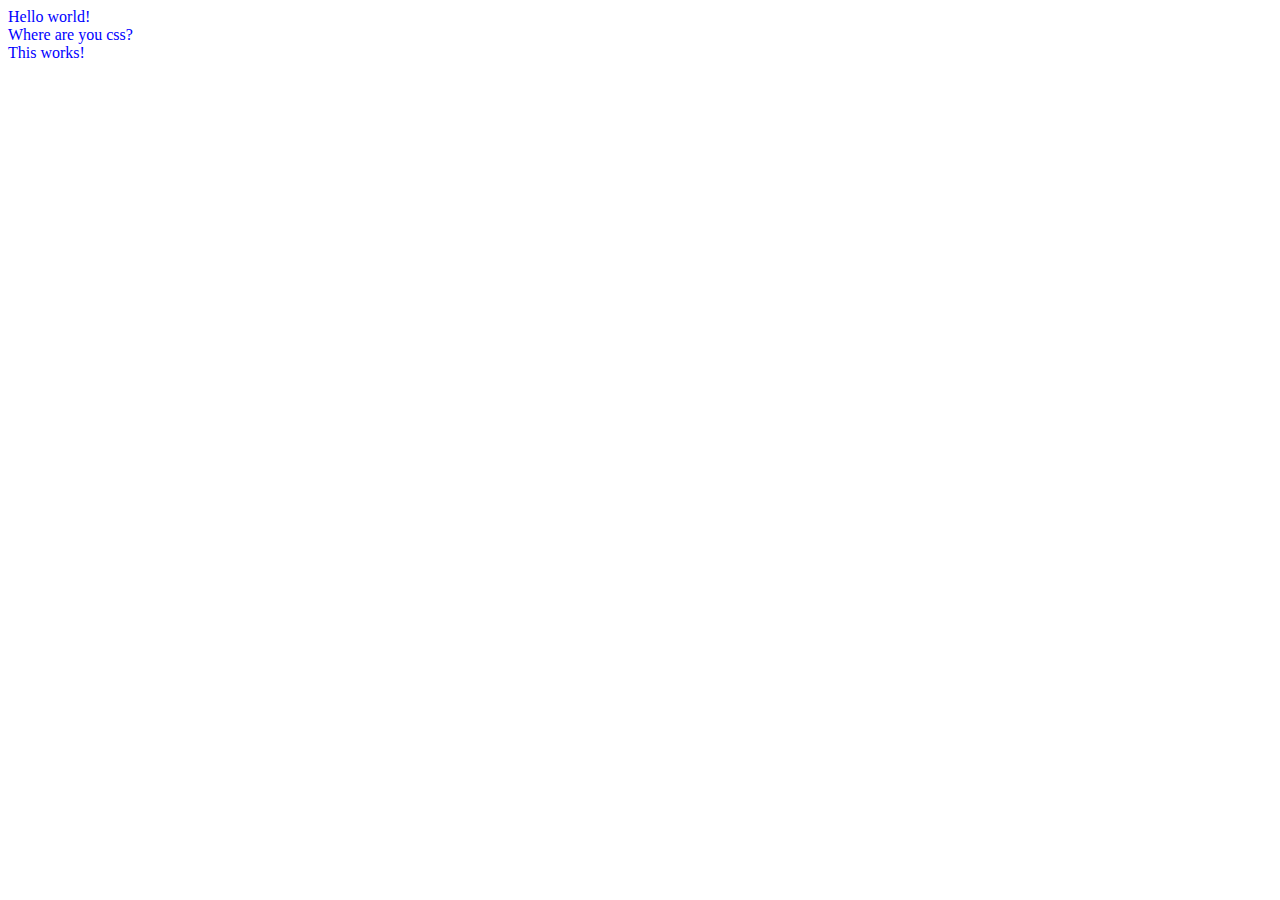
<file: glamTest/index.html>
<!DOCTYPE html>
<html lang="ko">
<head>
    <meta charset="UTF-8">
    <title>Web-Practice</title>

    <link rel="stylesheet" href="css/style.css">
</head>
<body>
    <div class="header">Hello world!</div>

    <div class="container">Where are you css?</div>

    <div class="footer">This works!</div>
</body>
</html>
</file>
<file: glamTest/css/style.css>
* {
    margin: 100;
    padding: 100;
    color:blue;
}
</file>
